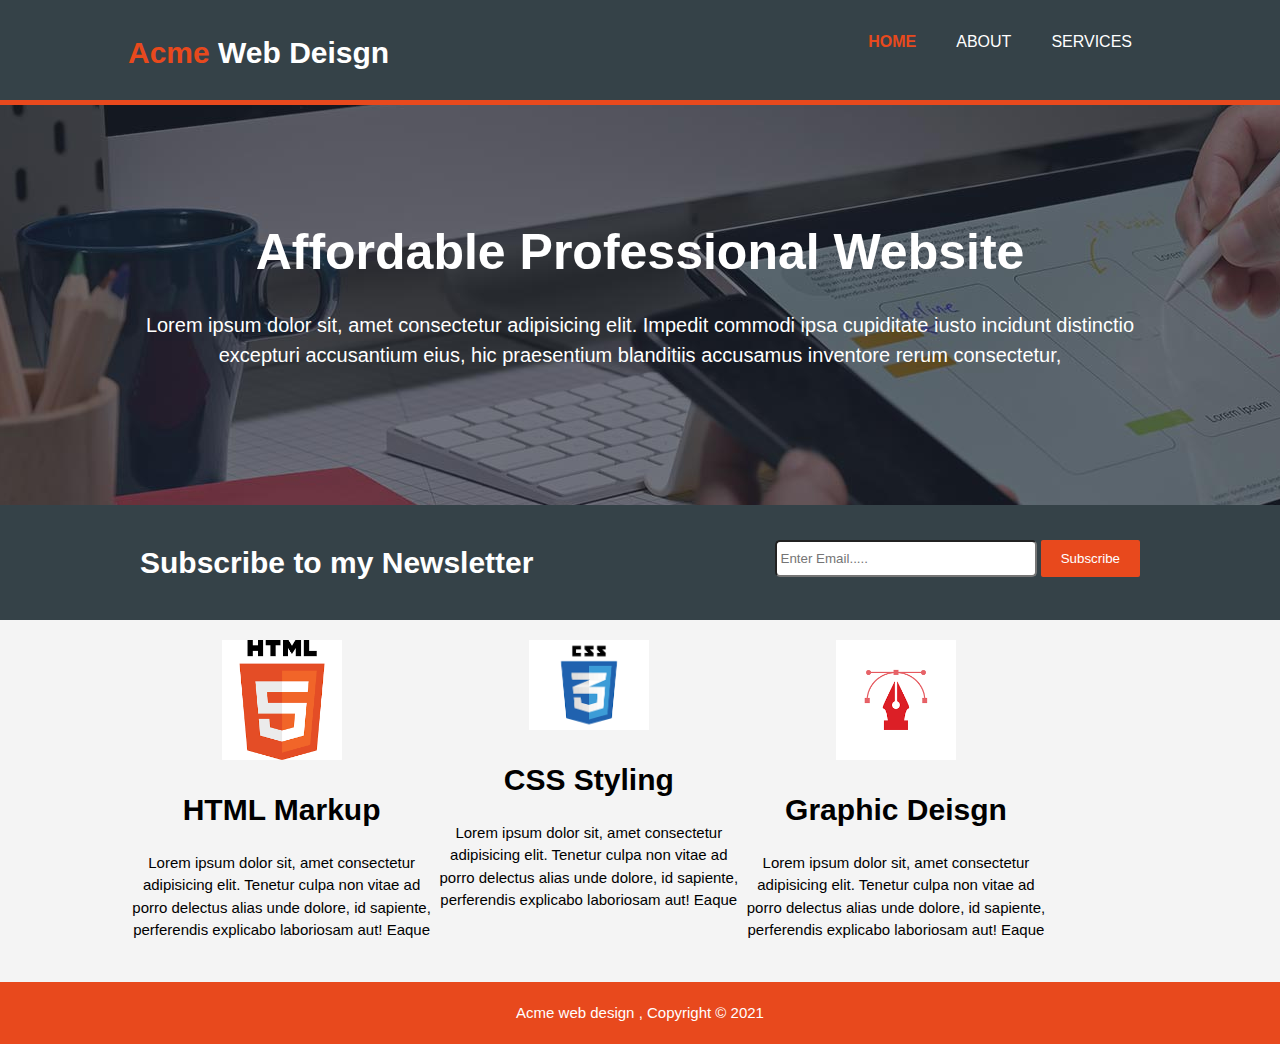
<file: index.html>
<!DOCTYPE html>
<html lang="en">
<head>
    <meta charset="UTF-8">
    <meta http-equiv="X-UA-Compatible" content="IE=edge">
    <meta name="viewport" content="width=device-width, initial-scale=1.0">
    <link rel="stylesheet" href="css/style.css">
    <title>Acme web Dev | Welcome</title>
</head>
<body>
    <header>
        <div class="container">
            <div id="branding_heading">
                <h1><span class="highlight">Acme</span> Web Deisgn</h1>
            </div>
            <nav>
                <ul>
                    <li class="current"><a href="index.html">Home</a></li>
                    <li><a href="about.html">About</a></li>
                    <li><a href="services.html">Services</a></li>
    
                </ul>
            </nav>
        </div>
    </header>
    <section id="thumbnail">
      <div class="container">
          <h1>Affordable Professional Website</h1>
          <p>Lorem ipsum dolor sit, amet consectetur adipisicing elit. Impedit commodi ipsa cupiditate iusto incidunt distinctio excepturi accusantium eius, hic praesentium blanditiis accusamus inventore rerum consectetur, </p>
      </div>
    </section>
    <section id="newsletter">
        <div class="container">
        <h1>Subscribe to my Newsletter</h1>
        <form >
        <input type="email" placeholder="Enter Email.....">
        <button type="submit" class="button_1">Subscribe</button>
        </form>
    </div>
    </section>
    <section id="boxes">
        <div class="container">
            <div class="box">
                 <img src="image/html_logo.png" alt="">
                <h1>HTML Markup</h1>
                <p>Lorem ipsum dolor sit, amet consectetur adipisicing elit. Tenetur culpa non vitae ad porro delectus alias unde dolore, id sapiente, perferendis explicabo laboriosam aut! Eaque </p>
            </div>
            <div class="box">
                <img src="image/css_logo.png" alt="">
                 <h1>CSS Styling</h1>
                <p>Lorem ipsum dolor sit, amet consectetur adipisicing elit. Tenetur culpa non vitae ad porro delectus alias unde dolore, id sapiente, perferendis explicabo laboriosam aut! Eaque </p>
            </div>
            <div class="box">
                <img src="image/graphic_design_logo.png" alt="">
                <h1>Graphic Deisgn</h1>
                <p>Lorem ipsum dolor sit, amet consectetur adipisicing elit. Tenetur culpa non vitae ad porro delectus alias unde dolore, id sapiente, perferendis explicabo laboriosam aut! Eaque </p>
            </div>
        </div>
    </section>
    <footer>
        <p>Acme web design , Copyright &copy; 2021</p>
    </footer>
</body>
</html>
</file>
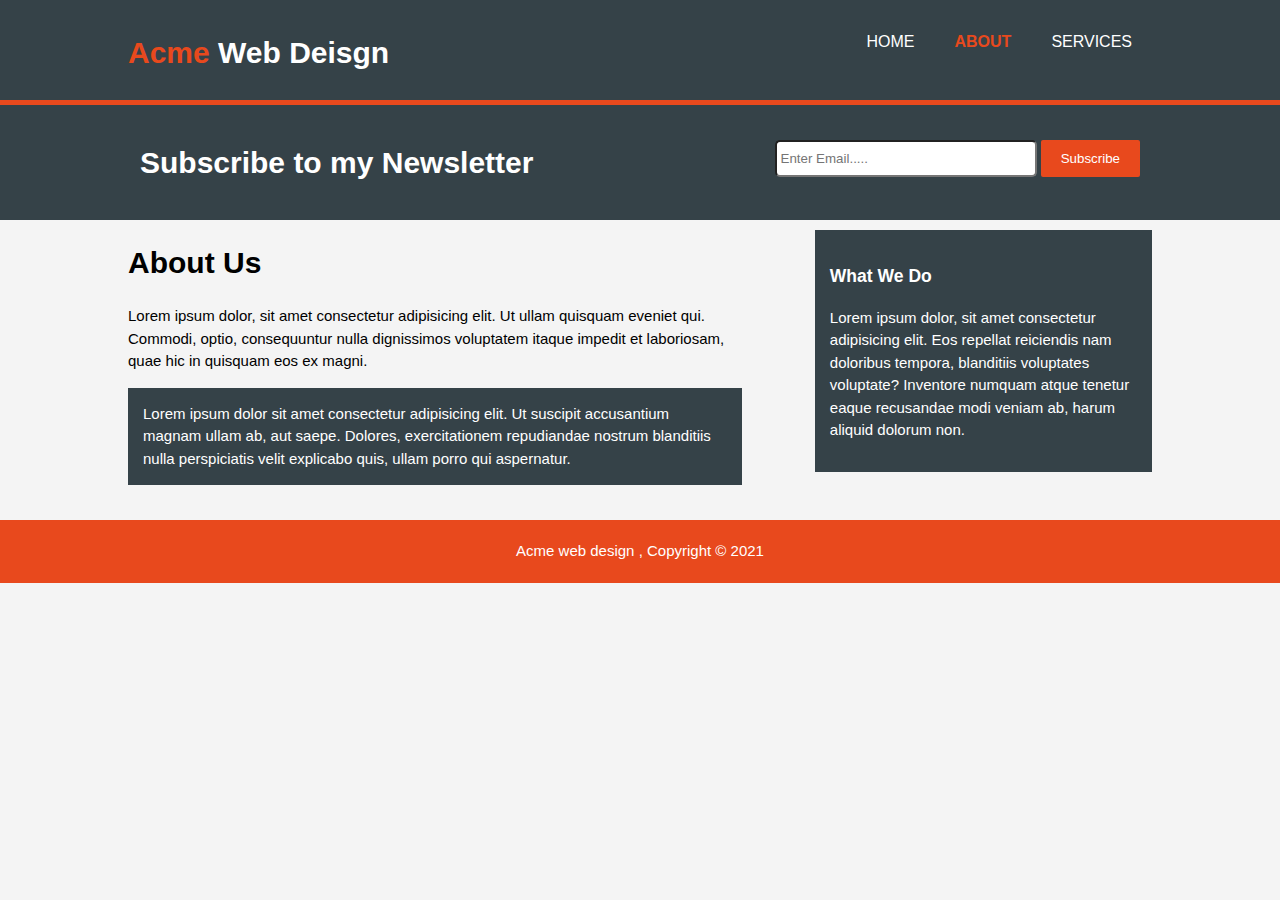
<file: about.html>
<!DOCTYPE html>
<html lang="en">
<head>
    <meta charset="UTF-8">
    <meta http-equiv="X-UA-Compatible" content="IE=edge">
    <meta name="viewport" content="width=device-width, initial-scale=1.0">
    <link rel="stylesheet" href="css/style.css">
    <title>Acme web Dev | About</title>
</head>
<body>
    <header>
        <div class="container">
            <div id="branding_heading">
                <h1><span class="highlight">Acme</span> Web Deisgn</h1>
            </div>
            <nav>
                <ul>
                    <li ><a href="index.html">Home</a></li>
                    <li class="current"><a href="about.html">About</a></li>
                    <li><a href="services.html">Services</a></li>
    
                </ul>
            </nav>
        </div>
    </header>
   
    <section id="newsletter">
        <div class="container">
        <h1>Subscribe to my Newsletter</h1>
        <form >
        <input type="email" placeholder="Enter Email.....">
        <button type="submit" class="button_1">Subscribe</button>
        </form>
    </div>
    </section>
    <section id="main">
        <div class="container">
           <article id="main_col">
               <h1 class="page_title">About Us</h1>
               <p>Lorem ipsum dolor, sit amet consectetur adipisicing elit. Ut ullam quisquam eveniet qui. Commodi, optio, consequuntur nulla dignissimos voluptatem itaque impedit et laboriosam, quae hic in quisquam eos ex magni.</p>
               <p class="dark">Lorem ipsum dolor sit amet consectetur adipisicing elit. Ut suscipit accusantium magnam ullam ab, aut saepe. Dolores, exercitationem repudiandae nostrum blanditiis nulla perspiciatis velit explicabo quis, ullam porro qui aspernatur.</p>
           </article>
           <aside id="sidebar" class="dark">
            <h3>What We Do</h3>
            <p>Lorem ipsum dolor, sit amet consectetur adipisicing elit. Eos repellat reiciendis nam doloribus tempora, blanditiis voluptates voluptate? Inventore numquam atque tenetur eaque recusandae modi veniam ab, harum aliquid dolorum non.</p>

           </aside>
        </div>
    </section>
    <footer>
        <p>Acme web design , Copyright &copy; 2021</p>
    </footer>
</body>
</html>
</file>
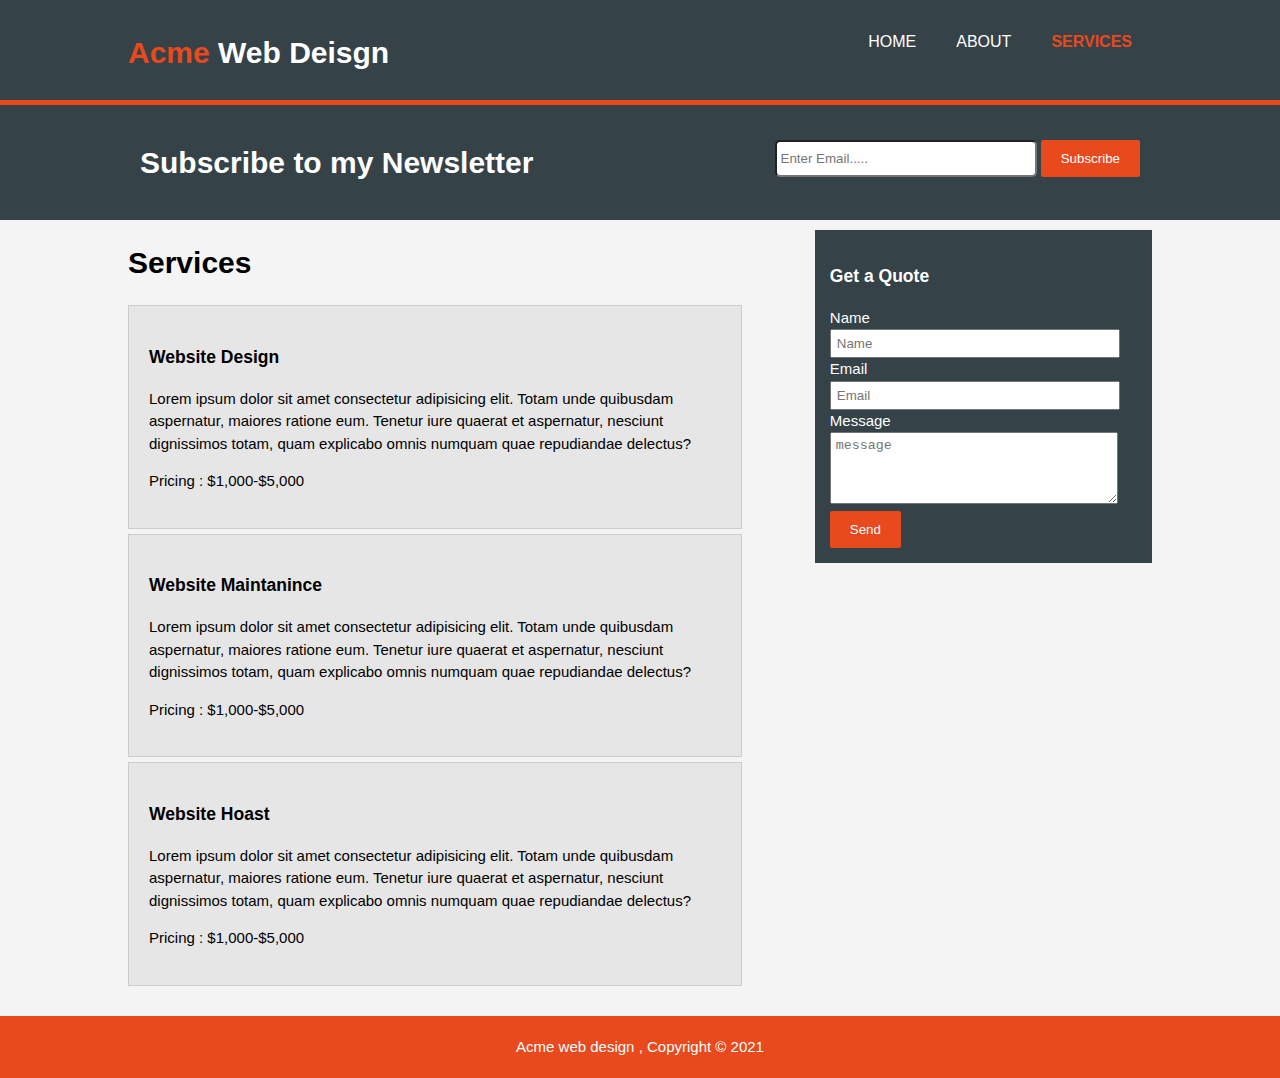
<file: services.html>
<!DOCTYPE html>
<html lang="en">
<head>
    <meta charset="UTF-8">
    <meta http-equiv="X-UA-Compatible" content="IE=edge">
    <meta name="viewport" content="width=device-width, initial-scale=1.0">
    <link rel="stylesheet" href="css/style.css">
    <title>Acme web Dev | Services</title>
</head>
<body>
    <header>
        <div class="container">
            <div id="branding_heading">
                <h1><span class="highlight">Acme</span> Web Deisgn</h1>
            </div>
            <nav>
                <ul>
                    <li ><a href="index.html">Home</a></li>
                    <li ><a href="about.html">About</a></li>
                    <li class="current"><a href="services.html">Services</a></li>
    
                </ul>
            </nav>
        </div>
    </header>
   
    <section id="newsletter">
        <div class="container">
        <h1>Subscribe to my Newsletter</h1>
        <form >
        <input type="email" placeholder="Enter Email.....">
        <button type="submit" class="button_1">Subscribe</button>
        </form>
    </div>
    </section>
    <section id="main">
        <div class="container">
           <article id="main_col">
               <h1 class="page_title">Services</h1>
               <ul id="services">
                   <li>
                       <h3>Website Design</h3>
                       <p>Lorem ipsum dolor sit amet consectetur adipisicing elit. Totam unde quibusdam aspernatur, maiores ratione eum. Tenetur iure quaerat et aspernatur, nesciunt dignissimos totam, quam explicabo omnis numquam quae repudiandae delectus?</p>
                       <p>Pricing : $1,000-$5,000</p>
                   </li>
                   <li>
                    <h3>Website Maintanince</h3>
                    <p>Lorem ipsum dolor sit amet consectetur adipisicing elit. Totam unde quibusdam aspernatur, maiores ratione eum. Tenetur iure quaerat et aspernatur, nesciunt dignissimos totam, quam explicabo omnis numquam quae repudiandae delectus?</p>
                    <p>Pricing : $1,000-$5,000</p>
                </li>
                <li>
                    <h3>Website Hoast</h3>
                    <p>Lorem ipsum dolor sit amet consectetur adipisicing elit. Totam unde quibusdam aspernatur, maiores ratione eum. Tenetur iure quaerat et aspernatur, nesciunt dignissimos totam, quam explicabo omnis numquam quae repudiandae delectus?</p>
                    <p>Pricing : $1,000-$5,000</p>
                </li>
               </ul>
             
           </article>
           <aside id="sidebar" class="dark">
            <h3>Get a Quote</h3>
            <form  class="quote">
                <div>
                    <label for="name">Name</label><br>
                    <input type="text" placeholder="Name" id="name">
                </div>
                <div>
                    <label for="email">Email</label><br>
                    <input type="text" placeholder="Email" id="email">
                </div>
                <div>
                    <label for="message">Message</label><br>
                    <textarea name="message" id="message" placeholder="message" cols="10" rows="4"></textarea>
                </div>
                <button class="button_1" type="submit">Send</button>
            </form>

              
           </aside>
        </div>
    </section>
    <footer>
        <p>Acme web design , Copyright &copy; 2021</p>
    </footer>
</body>
</html>
</file>
<file: css/style.css>
body{
    
    font: 15px/1.5 Arial, Helvetica, sans-serif   ;
    padding: 0;
    margin: 0;
    background-color: #f4f4f4;
}
.container{
    width: 80%;
    margin: auto;
    overflow: hidden;

}
.button_1{
    height: 37px;
    background: #e8491d;
    border: none;
    padding-left: 20px;
    padding-right: 20px;
    border-radius: 2px; 
    color: #ffffff;

}
.dark{
    padding: 15px;
    background: #354248;
    color: #ffffff;
    margin-top: 10px;
    margin-bottom: 10px;
}
ul{
    margin: 0;
    padding: 0;
}
header{
    background: #354248;
    color: #ffffff;
    padding-top: 30px;
    min-height: 70px;
    border-bottom: #e8491d 5px solid;
}

header a{
    color: #ffffff;
    text-decoration: none;
    text-transform:uppercase ;
    font-size: 16px;
}

header li{
    float: left;
    display: inline;
    padding: 0 20px 2px 20px;
}

header #branding_heading{
    float: left;
}
header #branding_heading h1{
    margin: 0;
}
header nav{
    float: right;
    margin-top: 0;
}
 header .highlight ,header .current a  {
                color: #e8491d;
                font-weight: bold;
}
header a:hover{
    color: #cccccc;
    font-weight: bold;
}
#thumbnail{
    min-height: 400px;
    background: url(../image/web-designer_bg.jpg) no-repeat -20px  ;
    text-align: center;
    color: #ffffff;
}
#thumbnail h1{
    margin-top: 110px;
    margin-bottom: 5px;
    font-size: 50px;
}
#thumbnail p{
    font-size: 20px;
}
#newsletter {
    padding: 15px;
    color: #ffffff;
    background: #354248;
}
#newsletter h1{
    float: left;

}
#newsletter form{
    margin-top: 20px;
    float: right;
}
#newsletter form input[type="email"]{
    padding: 4px;
    width: 250px;
    height: 25px;
     border-radius: 5px; 
}
#boxes{
    margin-top: 20px;

}
#boxes .box{
    float: left;
    width: 30%;
    text-align: center;

}
#boxes .box img{
    width:120px;
}

/* about */

aside#sidebar{
     float: right;
     width: 30%;
     margin-top: 10px;
}
article#main_col{
    float: left;
    width: 60%;
}

/* services */

ul#services li{
    list-style: none;
    padding: 20px;
    border: #cccccc solid 1px;
    margin-bottom: 5px;
    background: #e6e6e6;

}
aside#sidebar .quote input , aside#sidebar .quote textarea{
    width: 90%;
    padding: 5px;
}

footer{
    padding: 5px;
    margin-top: 25px;
    background-color: #e8491d;
    color: #ffffff;
    text-align: center;
    margin-bottom: 0px;

}

/* responsiveness */
@media(max-width:768px){
header#branding_heading, header nav ,header nav li,#newsletter h1,#newsletter form,#boxes .box, article#main_col, aside#sidebar{
            float: none;
            text-align: center;
            width: 100%;
}
header{
    padding-bottom: 20px;
}
#thumbnail h1{
    margin-top: 40px;
}
#newsletter button,.quote button{
    display: block;
    width: 100%;
}
#newsletter form input[type="email"],.quote input, .quote textarea{
    width: 100%;
    margin-bottom: 5px;
}
aside#sidebar{
    margin: 16px -14px;
}
}
</file>
